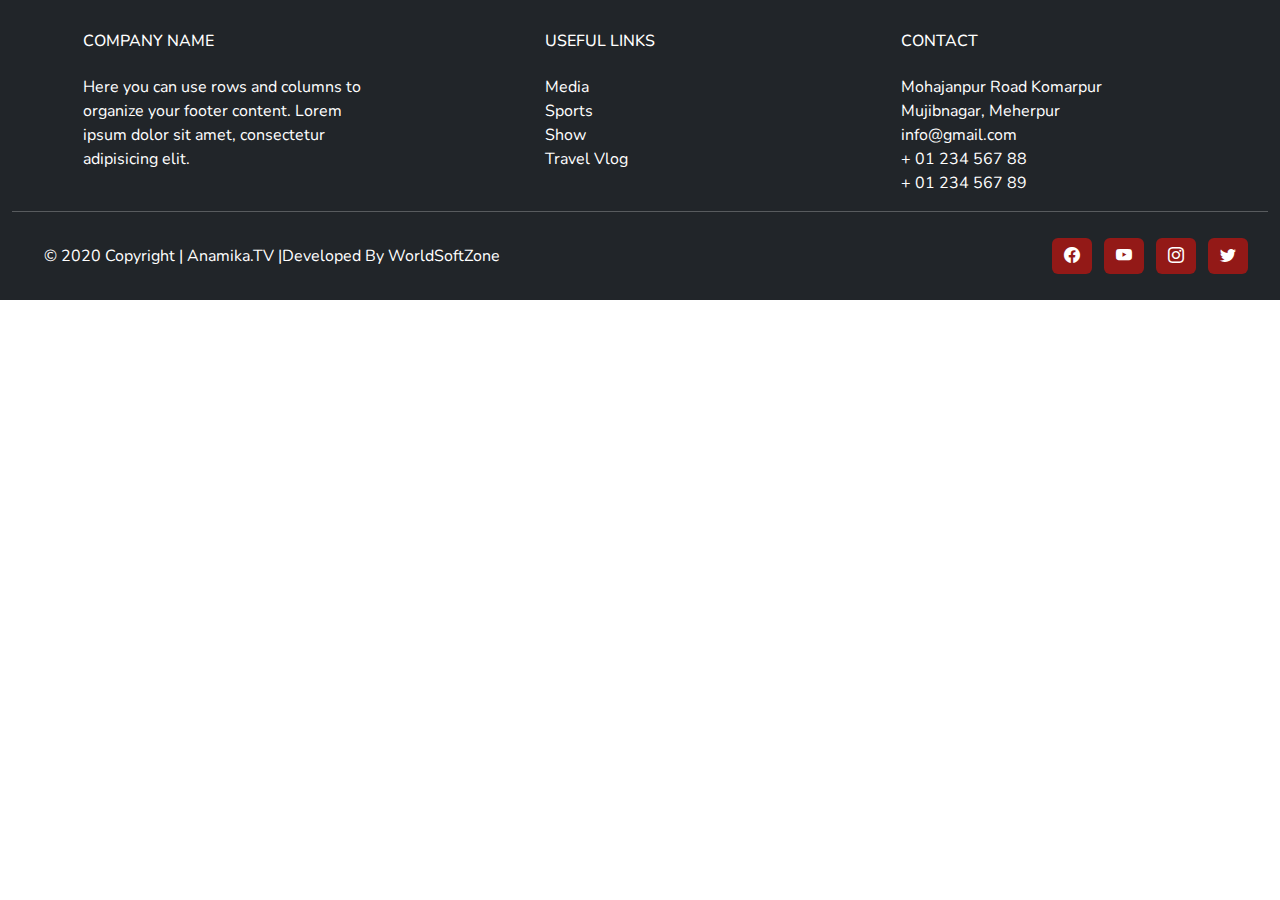
<file: footer.html>
<!DOCTYPE html>
<html lang="en">
<head>
    <meta charset="UTF-8">
    <meta http-equiv="X-UA-Compatible" content="IE=edge">
    <meta name="viewport" content="width=device-width, initial-scale=1.0">
    <title>Document</title>
    <link rel="stylesheet" href="/assets/css/bootstrap.min.css">
    <link rel="stylesheet" href="https://cdn.jsdelivr.net/npm/bootstrap-icons@1.10.5/font/bootstrap-icons.css">
    <link rel="stylesheet" href="/assets/style.css">
    <link rel="stylesheet" href="responsive.css">
    <link rel="preconnect" href="https://fonts.googleapis.com">
    <link rel="preconnect" href="https://fonts.gstatic.com" crossorigin>
    <link href="https://fonts.googleapis.com/css2?family=Fira+Code:wght@600&family=Nunito:ital,wght@0,200;0,300;0,400;0,500;0,600;0,700;0,800;0,900;0,1000;1,200;1,300;1,400;1,500;1,600;1,700;1,800;1,900;1,1000&family=Roboto:wght@300&display=swap" rel="stylesheet">
</head>
<body>



    <!-- Footer -->
    <footer>
      <!-- Grid container -->
      <div class="container-fluid bg-dark text-white pt-3">
        <!-- Section: Links -->
        <section class="">
          <!--Grid row-->
          <div class="row">
            <!-- Grid column -->
            <div class="col-md-3 col-lg-3 col-xl-3 mx-auto mt-3">
              <h6 class="text-uppercase mb-4 font-weight-bold">
                Company name
              </h6>
              <p>
                Here you can use rows and columns to organize your footer
                content. Lorem ipsum dolor sit amet, consectetur adipisicing
                elit.
              </p>
            </div>
            <!-- Grid column -->
  
            <hr class="w-100 clearfix d-md-none" />
  
            <!-- Grid column -->

            <!-- Grid column -->
  
            <hr class="w-100 clearfix d-md-none" />
  
            <!-- Grid column -->
            <div class="col-md-3 col-lg-2 col-xl-2 mx-auto mt-3">
              <h6 class="text-uppercase mb-4 font-weight-bold">
                Useful links
              </h6>
              <p>
                <a href="" class="text-white">Media</a>
              </p>
              <p>
                <a href="" class="text-white">Sports</a>
              </p>
              <p>
                <a href="" class="text-white">Show</a>
              </p>
              <p>
                <a href="" class="text-white">Travel Vlog</a>
              </p>
            </div>
  
            <!-- Grid column -->
            <hr class="w-100 clearfix d-md-none" />
  
            <!-- Grid column -->
            <div class="col-md-4 col-lg-3 col-xl-3 mx-auto mt-3">
              <h6 class="text-uppercase mb-4 font-weight-bold">Contact</h6>
              <i class="fas fa-home mr-3"></i>Mohajanpur Road Komarpur</br>
                Mujibnagar, Meherpur</p>
              <p><i class="fas fa-envelope mr-3"></i> info@gmail.com</p>
              <p><i class="fas fa-phone mr-3"></i> + 01 234 567 88</p>
              <p><i class="fas fa-print mr-3"></i> + 01 234 567 89</p>
            </div>
            <!-- Grid column -->
          </div>
          <!--Grid row-->
        </section>
        <!-- Section: Links -->
  
        <hr class="my-3">
  
        <!-- Section: Copyright -->
        <section class="p-3 pt-0">
          <div class="row d-flex align-items-center">
            <!-- Grid column -->
            <div class="col-md-7 col-lg-8 text-center text-md-start">
              <!-- Copyright -->
              <div class="p-3">
                © 2020 Copyright | Anamika.TV |Developed By
                <a class="text-white" href="https://worldsoftzone.com/"
                   >WorldSoftZone</a>
              </div>
              <!-- Copyright -->
            </div>
            <!-- Grid column -->
  
            <!-- Grid column -->
            <div class="col-md-5 col-lg-4 ml-lg-0 text-center text-md-end">
              <!-- Facebook -->
              <a href="" class="btn btn-outline-light btn-floating m-1 text-white"
                 ><i class="bi bi-facebook"></i></i
                ></a>
  
              <!-- Twitter -->
              <a href="" class="btn btn-outline-light btn-floating m-1 text-white"
                 ><i class="bi bi-youtube"></i></i
                ></a>
  
              <!-- Google -->
              <a href="" class="btn btn-outline-light btn-floating m-1 text-white"
                 ><i class="bi bi-instagram"></i></i
                ></a>
  
              <!-- Instagram -->
              <a href="" class="btn btn-outline-light btn-floating m-1 text-white"
                 ><i class="bi bi-twitter"></i></i
                ></a>
            </div>
            <!-- Grid column -->
          </div>
        </section>
        <!-- Section: Copyright -->
      </div>
      <!-- Grid container -->
    </footer>
    <!-- Footer -->

    
    <script src="https://cdn.jsdelivr.net/npm/bootstrap@5.3.0-alpha3/dist/js/bootstrap.bundle.min.js" integrity="sha384-ENjdO4Dr2bkBIFxQpeoTz1HIcje39Wm4jDKdf19U8gI4ddQ3GYNS7NTKfAdVQSZe" crossorigin="anonymous"></script>
</body>
</html>
</file>
<file: assets/style.css>
*{
    margin: 0;
    padding: 0;
}
h3,h5{
    margin-bottom: 0;
    line-height: 0.9;
}
a{
    text-decoration: none;
}
p{
    margin: 0;
}
body{
	font-family: 'Nunito', sans-serif;
   
}
:root{
	--primary: #931917;
	--secondary: #dc4d01 ;
    --textcolor: black;
}
/* header */
.btn {
    background: var(--primary);
    color: #fff;
    border: 0;
  }
  .btn:hover {
    background: var(--secondary);
  }
/* Header End */
.hero-area{
    width: 100%;
}
/* Category Information */
.category-info-card {
    padding: 20px;
    background-image: linear-gradient(var(--primary), var(--secondary));
    border-radius: 10px;
}
.category-info-card h1 {
    font-family: 'Nunito', sans-serif;
    font-weight: 800;
    font-size: 40px;
}
.category-info {
    margin-top: -100px;
}
/* Category Information End */
/* video Card */
.video-content {
    padding: 50px 50px;
}
.video-card{
    padding-bottom: 25px;

}
.video-card video {
    width: 100%;
    border-radius: 10px;
}

.video-card .title a {
    text-decoration: none;
    font-size: 20px;
    color: var(--textcolor) ;
}
.video-card .title a:hover {
    color: var(--primary) ;
}

.video-card .tag-title {
    font-size: 16px;
    padding: 7px 0;
}
.video-card .views {
    font-size: 14px;
}
@media only screen and (max-width: 992px) {
    .video-content {
        padding: 30px 20px;
    }
  }
/* video Card End */
/* Search Video Card */
.search {
    padding: 50px 0;
}
.search-video video {
    width: 100%;
    border-radius: 10px;
}
.search-content .title a {
    text-decoration: none;
    font-size: 25px;
    color: var(--textcolor) ;
}
.search-content .title a:hover {
    color: var(--primary) ;
}
.search-content .tag-title {
    font-size: 16px;
    padding: 7px 0;
}
.search-content .views {
    font-size: 14px;
}
/* Search Video Card End */
/* Search Bar */
#search-ber .search-container {
    float: right;
}
  
#search-ber input[type=text] {
    padding: 6px;
    margin-top: 8px;
    font-size: 17px;
    border: none;
    background: rgb(195, 195, 195);
    border-radius: 5px 0px 0px 5px;
}
  
#search-ber .search-container button {
    float: right;
    padding: 6px 10px;
    margin-top: 8px;
    margin-right: 16px;
    background: #ddd;
    font-size: 17px;
    border: none;
    cursor: pointer;
    border-radius: 0px 5px 5px 0px
}
/* Search Bar End */

/* Single Page */
#single-wraper{
    padding: 50px;
}
.chanel-info {
    justify-items: center;
    padding: 10px 0;
}
.chanel-img img {
    width: 50px;
    height: 50px; 
}
.single-video .title {
    font-size: 25px;
    margin-top: 10px;
}
h4.chanel-name {
    font-size: 20px;
    margin: 0;
}
h5.chanel-sub {
    font-size: 14px;
    color: #6e6e6e;
    margin-top: 5px;
}
.like img {
    width: 32px;
    margin: 0 10px;
}
.like {
    text-align: center;
    color: #fff;
}
.like a {
    color: black;
    font-size: 20px;
    font-weight: 500;
    text-decoration: none;
}
.like i {
    margin: 0 10px;
}
.dsc-box {
    margin-top: 15px;
    padding: 20px;
    background: #b1b1b1;
    border-radius: 10px;
}
.comment-box .title:hover {
    color: var(--primary);
}
.comment-img img {
    border-radius: 50%;
    width: 55px;
}
.comment-box .title {
    font-size: 40px;
    padding: 20px 0;
    display: inline-block;
}
#single-wraper {
	display: flex;
    gap: 50px;
}
.single-page {
    width: 60%;
}
.single-sideber {
    width: 40%;
}
.sidebar-video video {
	width: 100%;
    border-radius: 10px;
}
.sidebar-content a {
	font-size: 22px;
    color: var(--textcolor);
}
.sidebar-content a:hover {
    color: var(--primary);
}
.sidebar-content .tag-title {
	font-size: 16px;
	margin: 10px 0px;
}
@media only screen and (max-width: 992px) {
    #single-wraper {
        display: inline-block;
        padding: 20px;
    }
    .single-page {
        width: 100%;
    }
    .single-sideber {
        width: 100%;
    }
}
/*Single Page End */
</file>
<file: responsive.css>
@media only screen and (max-width: 992px) {
    .video-content {
        padding: 30px 20px;
    }
  }
</file>
